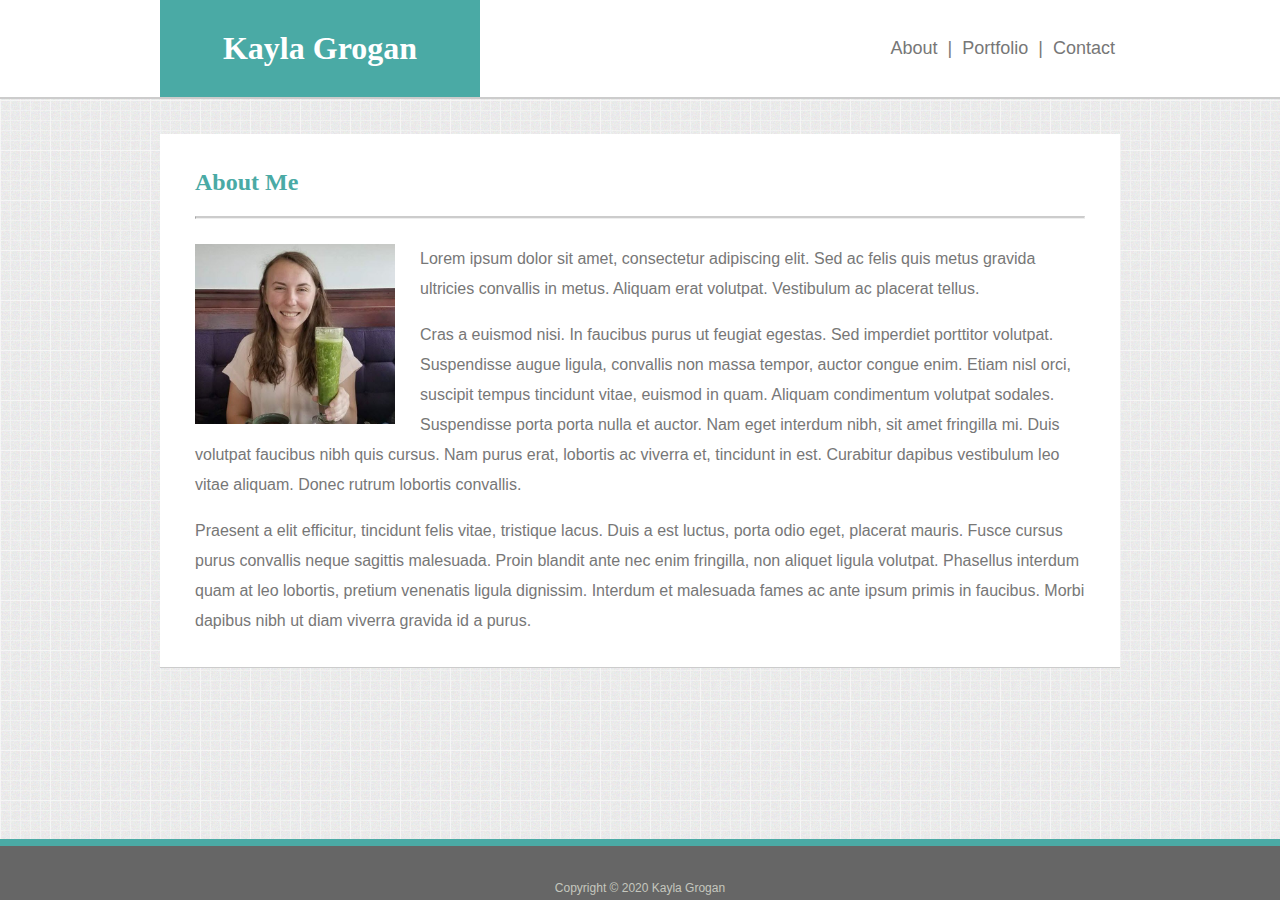
<file: index.html>
<!DOCTYPE html>
<html lang="en">
<head>
    <meta charset="UTF-8">
    <meta name="viewport" content="width=device-width, initial-scale=1.0">
    <title>Home | Kayla Grogan</title>
    <link rel="stylesheet" href="assets/css/style.css">
</head>
<body>
    <div class="content">
        <header>
            <div class="header-content">
                <h1>Kayla Grogan</h1>
                <nav>
                    <p class="nav-content"><a href="index.html">About</a></p>
                    <p class="nav-content"> | </p>
                    <p class="nav-content"><a href="portfolio.html">Portfolio</a></p>
                    <p class="nav-content"> | </p>
                    <p class="nav-content"><a href="contact.html">Contact</a></p>
                </nav>
            </div> 
        </header>
        <main>
            <h2>About Me</h2>
            <hr>
            <img id="my-image" src="assets/images/kayla.jpg" />
            <p class="bio">Lorem ipsum dolor sit amet, consectetur adipiscing elit. Sed ac felis quis metus gravida ultricies convallis in metus. Aliquam erat volutpat. Vestibulum ac placerat tellus.</p>
            <p class="bio">Cras a euismod nisi. In faucibus purus ut feugiat egestas. Sed imperdiet porttitor volutpat. Suspendisse augue ligula, convallis non massa tempor, auctor congue enim. Etiam nisl orci, suscipit tempus tincidunt vitae, euismod in quam. Aliquam condimentum volutpat sodales. Suspendisse porta porta nulla et auctor. Nam eget interdum nibh, sit amet fringilla mi. Duis volutpat faucibus nibh quis cursus. Nam purus erat, lobortis ac viverra et, tincidunt in est. Curabitur dapibus vestibulum leo vitae aliquam. Donec rutrum lobortis convallis.</p>
            <p class="bio">Praesent a elit efficitur, tincidunt felis vitae, tristique lacus. Duis a est luctus, porta odio eget, placerat mauris. Fusce cursus purus convallis neque sagittis malesuada. Proin blandit ante nec enim fringilla, non aliquet ligula volutpat. Phasellus interdum quam at leo lobortis, pretium venenatis ligula dignissim. Interdum et malesuada fames ac ante ipsum primis in faucibus. Morbi dapibus nibh ut diam viverra gravida id a purus.</p>
        </main>
    </div>
    <footer class="footer">
        <p class="footer-content">Copyright © 2020 Kayla Grogan</p>
    </footer>
</body>
</html>
</file>
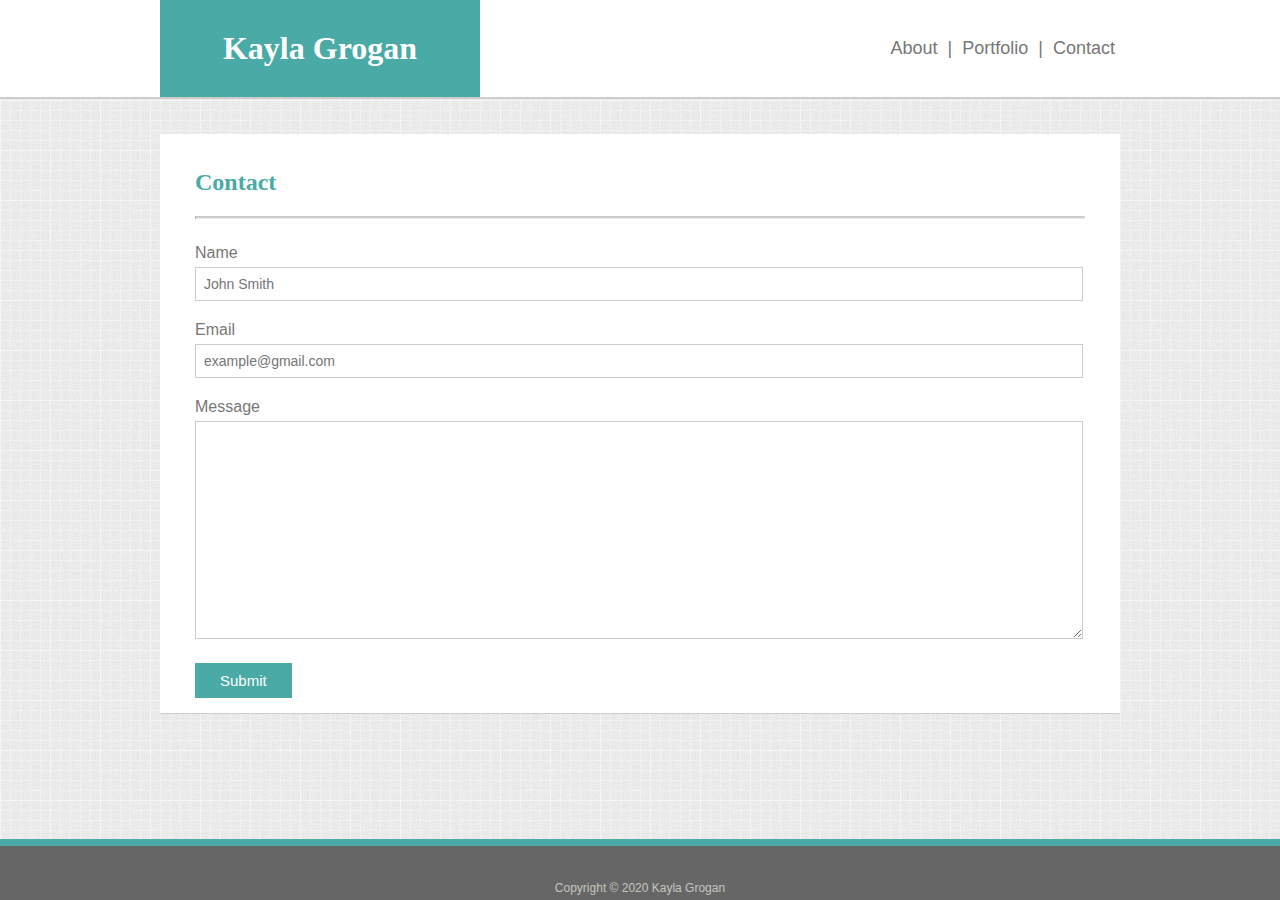
<file: contact.html>
<!DOCTYPE html>
<html lang="en">
<head>
    <meta charset="UTF-8">
    <meta name="viewport" content="width=device-width, initial-scale=1.0">
    <title>Contact | Kayla Grogan</title>
    <link rel="stylesheet" href="assets/css/style.css">
</head>
<body>
    <div class="content">
        <header>
            <div class="header-content">
                <h1>Kayla Grogan</h1>
                <nav>
                    <p class="nav-content"><a href="index.html">About</a></p>
                    <p class="nav-content"> | </p>
                    <p class="nav-content"><a href="portfolio.html">Portfolio</a></p>
                    <p class="nav-content"> | </p>
                    <p class="nav-content"><a href="contact.html">Contact</a></p>
                </nav>
            </div> 
        </header>
        <main>
            <h2>Contact</h2>
            <hr>
            <form>
                <label for="name">Name</label>
                <input type="text" id="name" name="name" placeholder="John Smith">
                <label for="email">Email</label>
                <input type="text" id="email" name="email" placeholder="example@gmail.com">
                <label for="message">Message</label>
                <textarea id="message"></textarea>
                <input type="submit" value="Submit">
            </form>
        </main>
    </div>
    <footer class="footer">
        <p class="footer-content">Copyright © 2020 Kayla Grogan</p>
    </footer>
</body>
</html>
</file>
<file: assets/css/style.css>
/* All Pages */

html, body {
    height: 100%;
}

body {
    background-image: url("../images/noisy_grid.png");
    background-color: #cccccc;
    margin: 0;
    font-family: Arial, Helvetica, sans-serif;
    color: #777777;
    display: flex;
    flex-direction: column;
}

.content {
    flex: 1 0 auto;
}

header {
    background-color: #ffffff;
    border-bottom-style: solid;
    border-bottom-color: #cccccc;
    border-bottom-width: 2px;
}

.header-content, main {
    display: table;
    margin: auto;
}

.header-content {
    display: flex;
    width: 960px;
}

nav {
    flex: 2;
    display: flex;
    justify-content: flex-end;
    align-items: center;
}

.nav-content {
    display: inline;
    padding: 5px;
    font-size: 18px;
}

a {
    color: #777777;
    text-decoration: none;
}

main {
    width: 890px;
    background-color: #ffffff;
    margin-top: 35px;
    margin-bottom: 35px;
    padding: 15px 35px;
    border-bottom-style: solid;
    border-bottom-color: #cccccc;
    border-bottom-width: 1px;
}

h1, h2, h3 {
    font-family: Georgia, 'Times New Roman', Times, serif;
}

h1 {
    flex: 1;
    text-align: center;
    background-color: #4aaaa5;
    color: #ffffff;
    margin: 0;
    padding: 30px 0px;
}

h2 {
    color: #4aaaa5;
}

hr {
    border-top: 2px solid #cccccc;
    margin-bottom: 25px;
}

.footer {
    flex-shrink: 0;
    background-color: #666666;
    border-top-style: solid;
    border-top-color: #4aaaa5;
    border-top-width: 7px;
}

.footer-content {
    margin: 0;
    text-align: center;
    font-size: 12px;
    color: #c5c7be;
    padding: 35px 0px 5px 0px;
}

/* About Page */

#my-image {
    float: left;
    width: 200px;
    margin: 0px 25px 15px 0px;
}

.bio {
    line-height: 30px;
}

/* Contact Page */

label {
    display: block;
    margin: 20px 0px 5px 0px;
}

input[type=text], #message {
    width: 870px;
    padding: 8px;
    color: #777777;
    font-size: 14px;
    border-style: solid;
    border-color: #cccccc;
    border-width: 1px;
}

input[type=submit] {
    font-size: 15px;
    margin-top: 20px;
    background-color: #4aaaa5;
    border: none;
    color: #ffffff;
    padding: 9px 25px;
    display: block;
}

#message {
    height: 200px;
    font-size: 15px;
    font-family: Arial, Helvetica, sans-serif;
}

/* Portfolio Page */

.portfolio-image-container {
    position: relative;
    width: 220px;
    height: 165px;
}

.portfolio-image-container .portfolio-image-caption {
    position: absolute;
    width: 220px;
    height: 50px;
    bottom: 10px;
    left: 0px;
    background: #4aaaa5;
}

.portfolio-image-caption {
    display: flex;
    align-items: center;
    justify-content: center;
    font-family: Georgia, 'Times New Roman', Times, serif;
    font-size: 18px;
    color: #ffffff;
}

td {
    padding: 0px 30px 45px 0px;
}
</file>
